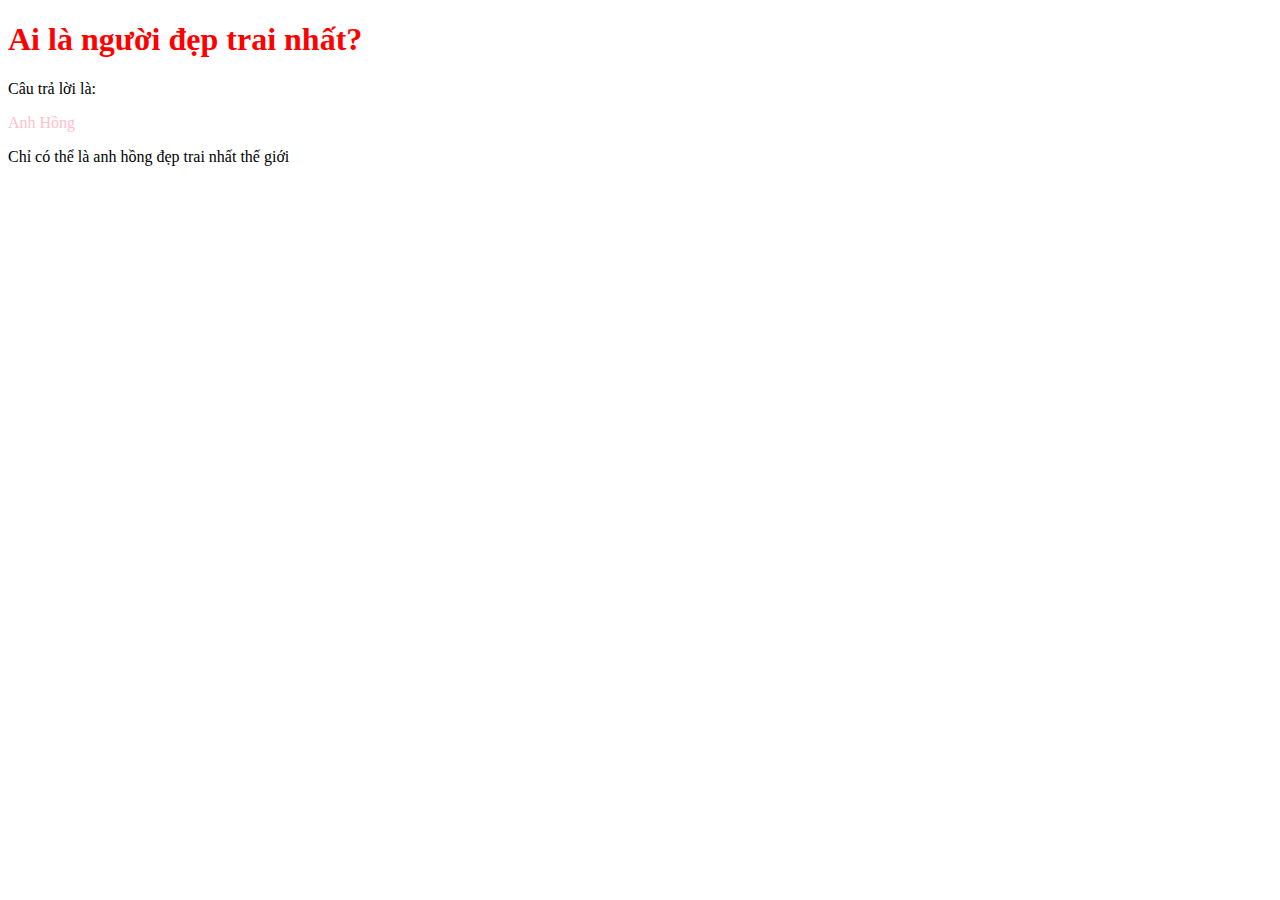
<file: demo_index.html>
<!DOCTYPE html>
<head>
    <body>
        <script src="./main.js"></script>
        <h1 style="color: red;">Ai là người đẹp trai nhất?</h1>
        <p>Câu trả lời là: <p style="color: pink;">Anh Hồng</p></p>
        <p>Chỉ có thể là anh hồng đẹp trai nhất thế giới
            
        </p>

    </body>
</head>
</file>
